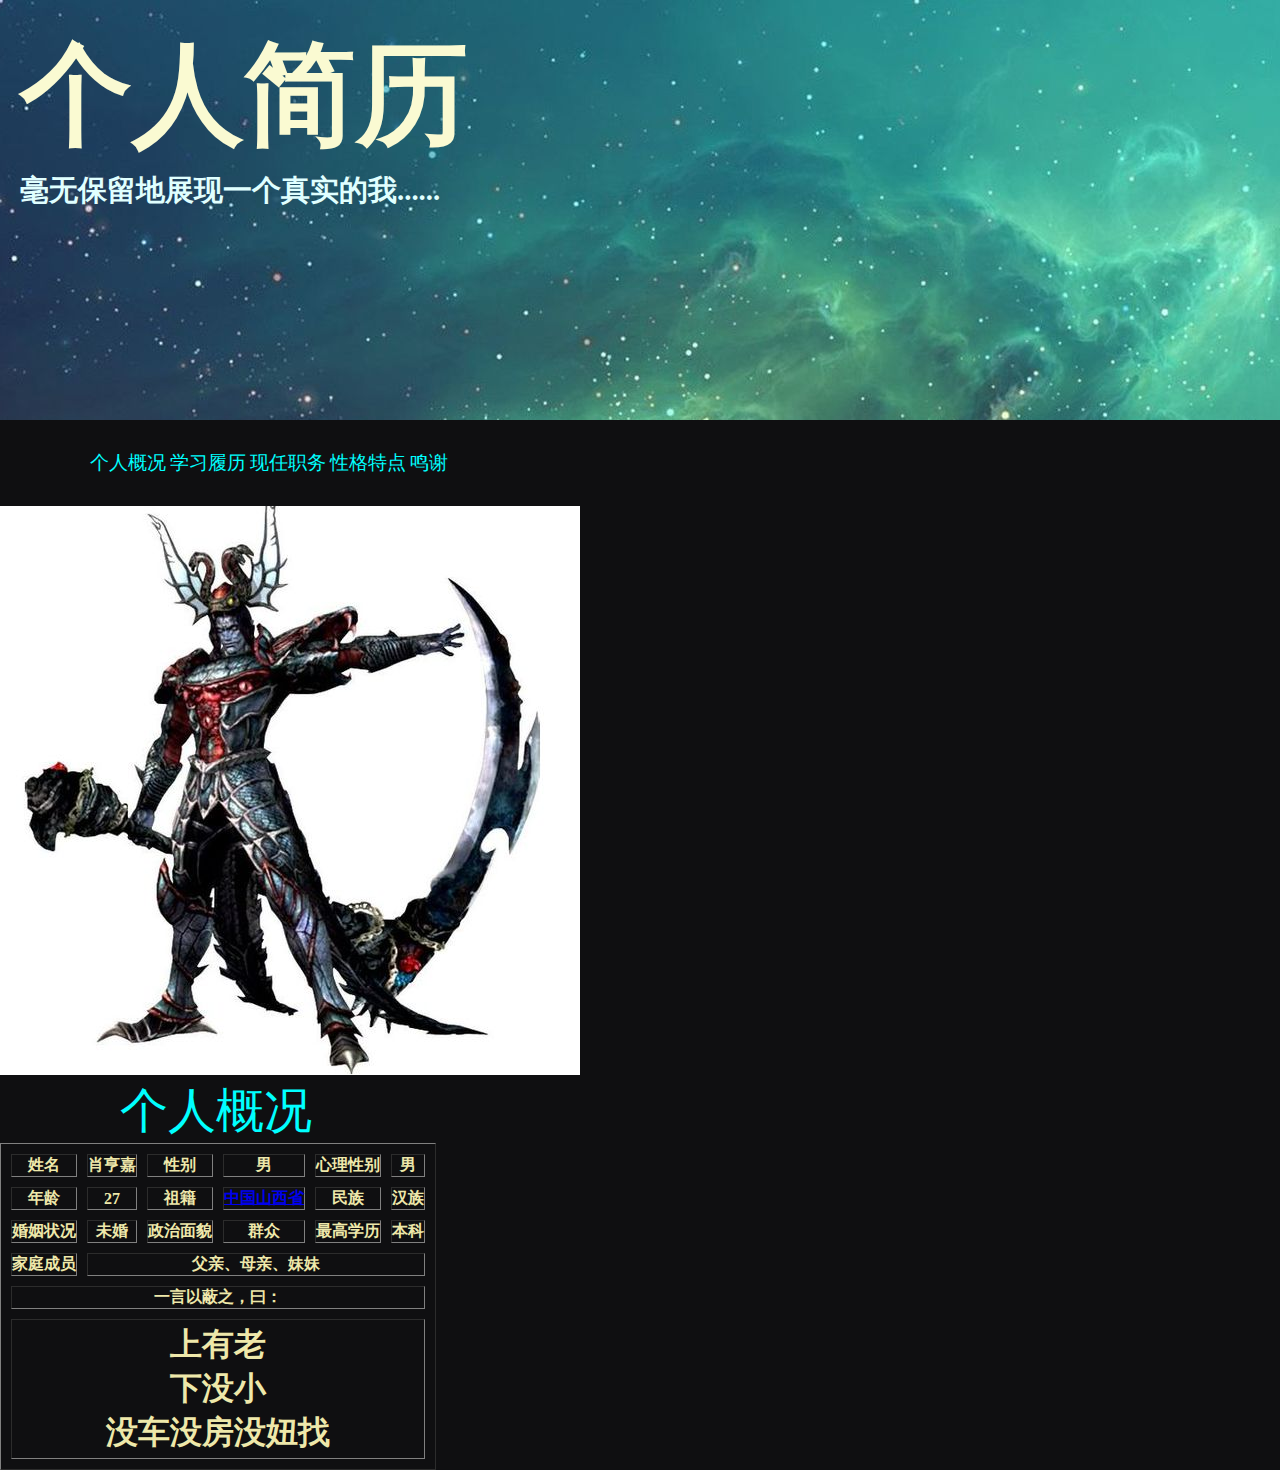
<file: index.html>
<!DOCTYPE html>
<html lang="en">
<head>
    <meta charset="UTF-8" >
    <meta name="description" content="本站信息纯属胡诌，如有雷同，请勿对号入座，若不幸为一猎头公司的爬虫程序抓取，还望一笑而过">
    <meta name="keywords" content="个人概况,学习履历,现任职务,性格特点,鸣谢">
    <title>这就是我</title>
    <style>
        @import url(titlestyle.css);
        @import url(indexhtmlstyle.css);
        body {
            background: #0f0f11;
        }

    </style>
</head>
<body>
    <div id="biaoti">
        <h1 id="biaotizifu">
        个人简历
        </h1>
        <h5>毫无保留地展现一个真实的我......</h5>
    </div>
        <div id="xuanxiang">
        <span>
            <a href="#个人概况">个人概况</a>
            <a href="http://localhost:63342/Introduce%20myself/%E5%AD%A6%E4%B9%A0%E5%B1%A5%E5%8E%86.html?_ijt=c2cq488smg8c29aofitm3tp6bj">学习履历</a>
            <a href="http://localhost:63342/Introduce%20myself/%E7%8E%B0%E4%BB%BB%E8%81%8C%E5%8A%A1.html?_ijt=sb9k1b2pe858qgaqr6a24ljorf">现任职务</a>
            <a href="http://localhost:63342/Introduce%20myself/%E6%80%A7%E6%A0%BC%E7%89%B9%E7%82%B9.html?_ijt=sb9k1b2pe858qgaqr6a24ljorf">性格特点</a>
            <a href="http://localhost:63342/Introduce%20myself/%E9%B8%A3%E8%B0%A2.html?_ijt=mrd3rjpmddgoripspcc7uu6akc">鸣谢</a>
        </span>
        </div>
        <a href="http://wenku.baidu.com/link?url=UuxSoqsc_LYOg5j0yisn1xj-lXH0BOGLY9uhi_NJvnNpE5SubYCFbx9AzHHNETEI3PlodE9Vs7Gsw5Brnt1HoPrUkf7RhUVvmAXkYsWKzMO" target="_blank">
            <img src="photos/zhaopian1.jpg" alt="本人" title="大帅B一枚"></a>
         <div id="gerengaikuang">
            <span id="个人概况">
            个人概况</span>
         </div>
        <table border="1" cellspacing="10" cellpadding="20">
            <tr><th colspan="2">姓名</th>
                <th>肖亨嘉</th>
                <th colspan="2">性别</th>
                <th >男</th>
                <th colspan="2">心理性别</th>
                <th>男</th>
            </tr>
            <tr>
                <th colspan="2">年龄</th>
                <th>27</th>
                <th colspan="2">祖籍</th>
                <th><a href="http://baike.baidu.com/link?url=i73GQ1KcyQjPFg3KdqU_8ESyhfge-7SKNk27JKkMg5lJnUioX0YckkG8Xb8g-Uh2TFlnZsSID4KdOlBtz54dZ56LvsZrNESWhhbtQG-oAIS">
                    中国山西省
                </a>
                </th>
                <th colspan="2">民族</th>
                <th>汉族</th>
            </tr>
            <tr>
                <th colspan="2">婚姻状况</th>
                <th>未婚</th>
                <th colspan="2">政治面貌</th>
                <th>群众</th>
                <th colspan="2">最高学历</th>
                <th>本科</th>
            </tr>
            <tr>
                <th colspan="2">家庭成员</th><th colspan="7">父亲、母亲、妹妹</th>
            </tr>
            <tr>
                <th colspan="9">一言以蔽之，曰：</th>
            </tr>
            <tr>
                <th colspan="9" rowspan="3">
                <div id="duanluo">
                        <p>上有老</p>
                        <p>下没小</p>
                        <p>没车没房没妞找</p>


                    </div>
                </th>
            </tr>
        </table>
</body>
</html>
</file>
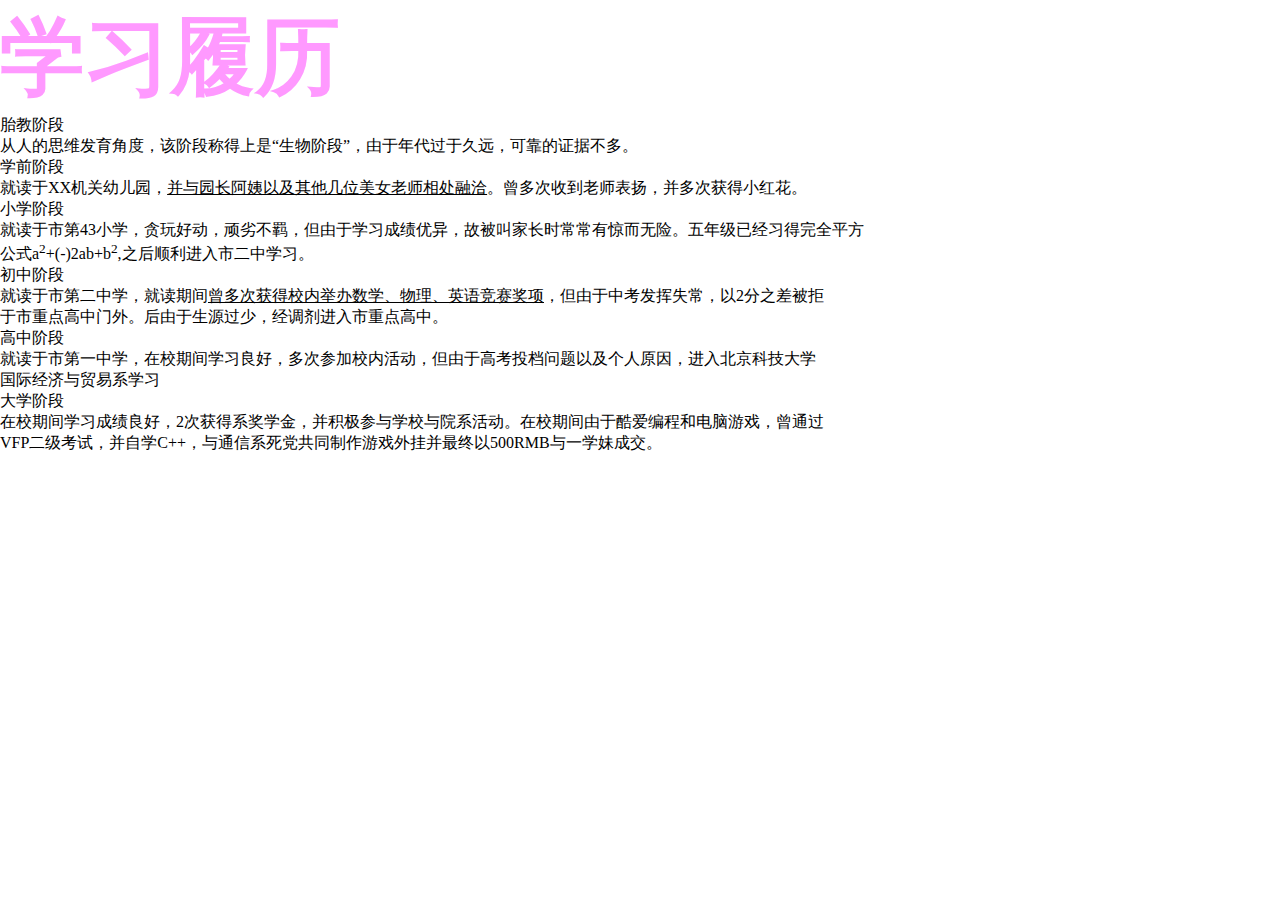
<file: 学习履历.html>
<!DOCTYPE html>
<html lang="en">
<head>
    <meta charset="UTF-8">
    <title>学习履历</title>
    <style>
        @import url(titlestyle.css);
        @import url(indexhtmlstyle.css);
    </style>
</head>
<body>
<dl><h1 class="biaoti"">学习履历</h1>
<!--以下内容很可能与真实情况有偏差，带下划线的内容有待考证-->
    <dt>胎教阶段</dt>
    <dd>从人的思维发育角度，该阶段称得上是“生物阶段”，由于年代过于久远，可靠的证据不多。</dd>

    <dt>学前阶段</dt>
    <dd><div>就读于XX机关幼儿园，<ins>并与园长阿姨以及其他几位美女老师相处融洽</ins>。曾多次收到老师表扬，并多次获得小红花。</div>
    </dd>
    <dt>小学阶段</dt>
    <dd><div>就读于市第43小学，贪玩好动，顽劣不羁，但由于学习成绩优异，故被叫家长时常常有惊而无险。五年级已经习得完全平方</div>
        <div>公式a<sup>2</sup>+(-)2ab+b<sup>2</sup>,之后顺利进入市二中学习。</div>
    </dd>
    <dt>初中阶段</dt>
    <dd><div>就读于市第二中学，就读期间<ins>曾多次获得校内举办数学、物理、英语竞赛奖项</ins>，但由于中考发挥失常，以2分之差被拒</div>
        <div>于市重点高中门外。后由于生源过少，经调剂进入市重点高中。</div>
    </dd>
    <dt>高中阶段</dt>
    <dd><div>就读于市第一中学，在校期间学习良好，多次参加校内活动，但由于高考投档问题以及个人原因，进入北京科技大学</div>
        <div>国际经济与贸易系学习</div>
    </dd>
    <dt>大学阶段</dt>
    <dd><div>在校期间学习成绩良好，2次获得系奖学金，并积极参与学校与院系活动。在校期间由于酷爱编程和电脑游戏，曾通过</div>
        <div>VFP二级考试，并自学C++，与通信系死党共同制作游戏外挂并最终以500RMB与一学妹成交。</div>
    </dd>
</dl>
</body>
</html>
</file>
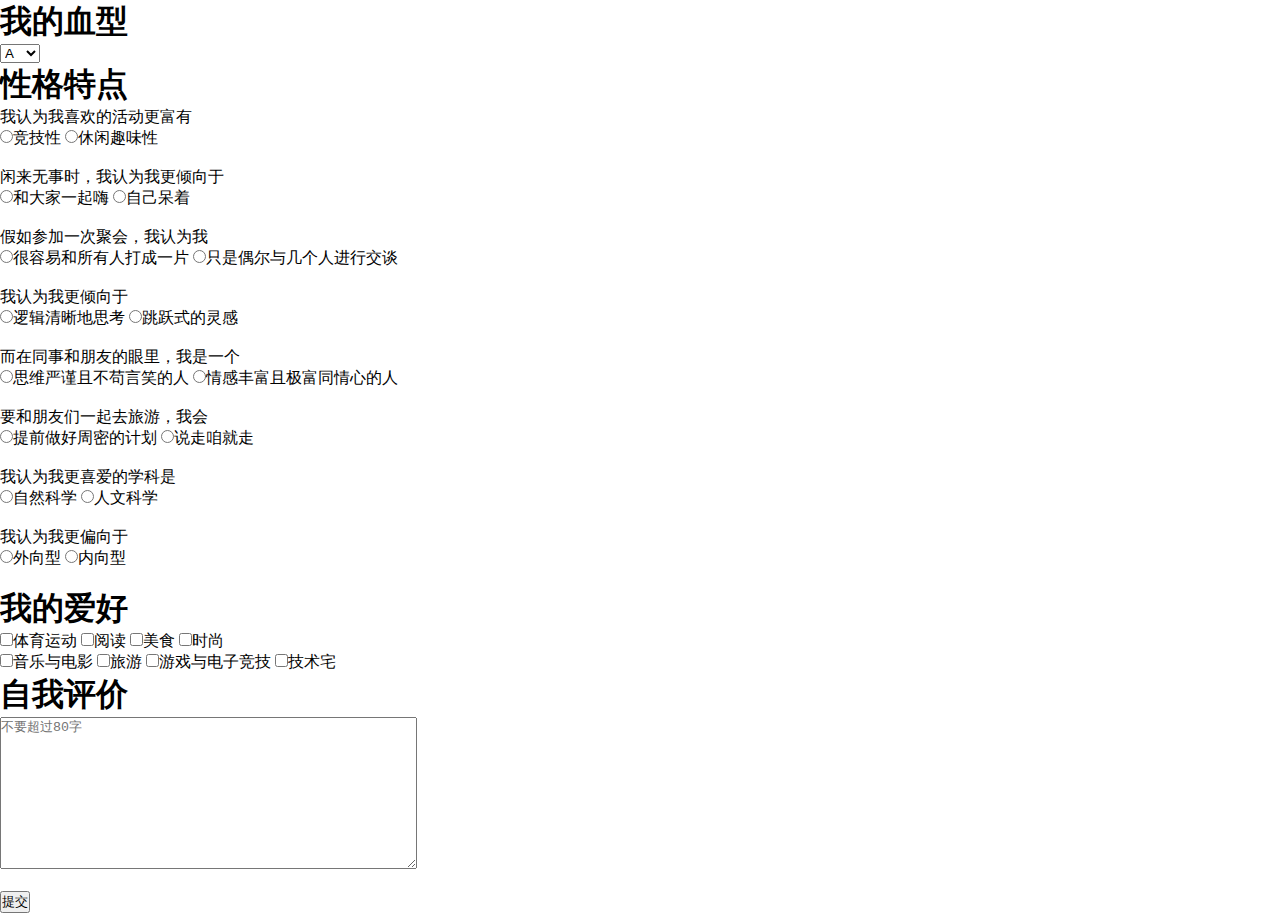
<file: 性格特点.html>
<!DOCTYPE html>
<html lang="en">
<head>
    <meta charset="UTF-8">
    <title>性格特点</title>
    <style>
        @import url(titlestyle.css);
        @import url(indexhtmlstyle.css);
    </style>
</head>
<body>
<ul>
    <li><h1>我的血型</h1>
        <select name="blood_type">
            <option value="A">A</option>
            <option value="B">B</option>
            <option value="O">O</option>
            <option value="AB">AB</option>
        </select>
    </li>
    <li><dl><h1>性格特点</h1></dl>
        <form action="" method="post"></form>
        <input type="hidden" name="key" value="value">
        <dt></dt>
        <dt>我认为我喜欢的活动更富有</dt>
        <dd><input type="radio" name="games">竞技性
            <input type="radio" name="games">休闲趣味性
        </dd>
        <br>
        <dt>闲来无事时，我认为我更倾向于</dt>
        <dd><input type="radio" name="friendship">和大家一起嗨
            <input type="radio" name="friendship">自己呆着
        </dd>
        <br>
        <dt>假如参加一次聚会，我认为我</dt>
        <dd><input type="radio" name="character">很容易和所有人打成一片
            <input type="radio" name="character">只是偶尔与几个人进行交谈
        </dd>
        <br>
        <dt>我认为我更倾向于</dt>
        <dd><input type="radio" name="thinking">逻辑清晰地思考
            <input type="radio" name="thinking">跳跃式的灵感
        </dd>
        <br>
        <dt>而在同事和朋友的眼里，我是一个</dt>
        <dd><input type="radio" name="character2">思维严谨且不苟言笑的人
            <input type="radio" name="character2">情感丰富且极富同情心的人
        </dd>
        <br>
        <dt>要和朋友们一起去旅游，我会</dt>
        <dd><input type="radio" name="habit">提前做好周密的计划
            <input type="radio" name="habit">说走咱就走
        </dd>
        <br>
        <dt>我认为我更喜爱的学科是</dt>
        <dd><input type="radio" name="subject">自然科学
            <input type="radio" name="subject">人文科学
        </dd>
        <br>
        <dt>我认为我更偏向于</dt>
        <dd><input type="radio" name="character3">外向型
            <input type="radio" name="character3">内向型
        </dd>
    </li>
    <br>
    <li><h1>我的爱好</h1>
        <input type="checkbox" name="hobbies">体育运动
        <input type="checkbox" name="hobbies">阅读
        <input type="checkbox" name="hobbies">美食
        <input type="checkbox" name="hobbies">时尚
        <br>
        <input type="checkbox" name="hobbies">音乐与电影
        <input type="checkbox" name="hobbies">旅游
        <input type="checkbox" name="hobbies">游戏与电子竞技
        <input type="checkbox" name="hobbies">技术宅
    </li>
    <li><h1>自我评价</h1>
        <textarea name="" cols="50" rows="10" placeholder="不要超过80字"></textarea>
    </li>
    <br>
</ul>
<input type="submit" value="提交">
</body>
</html>
</file>
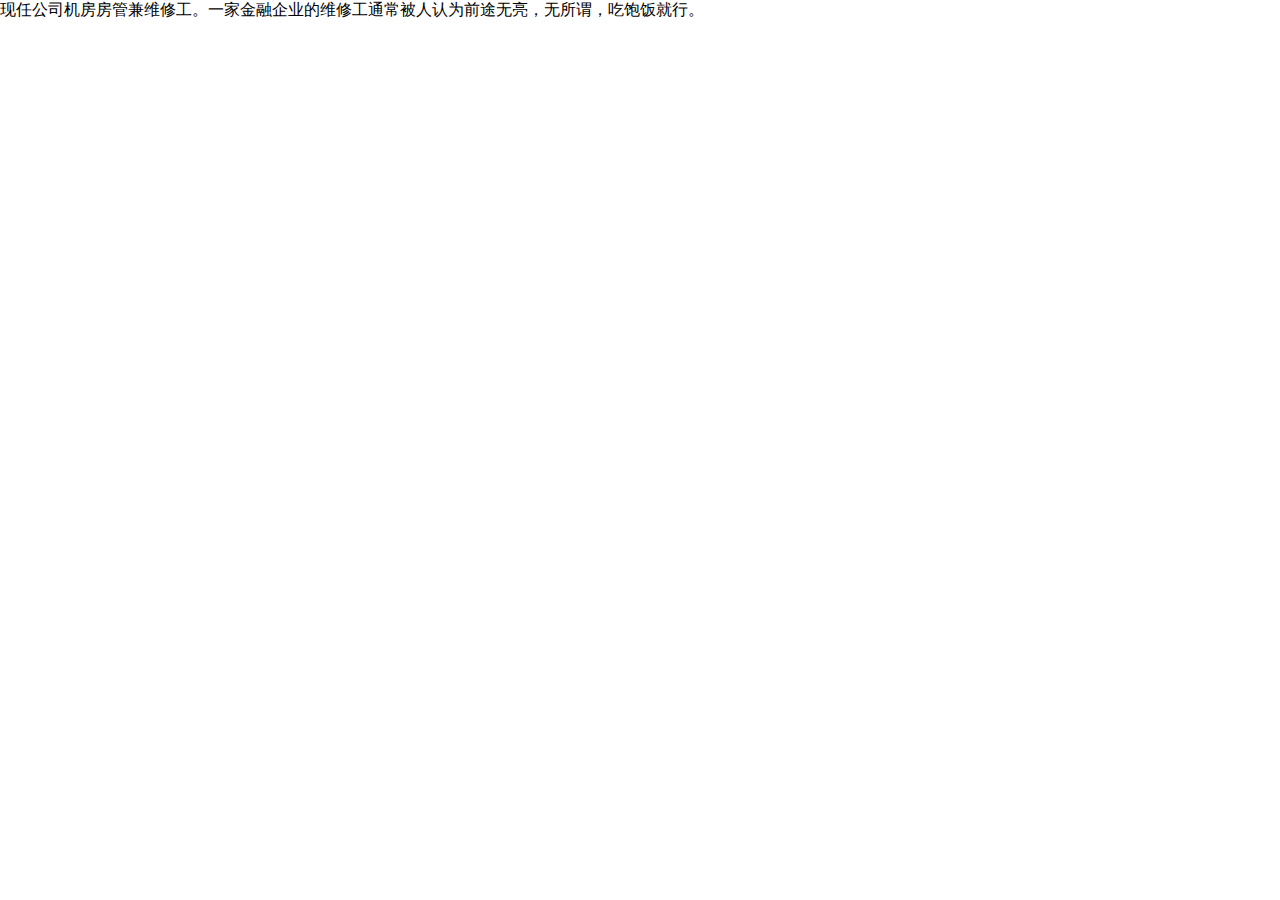
<file: 现任职务.html>
<!DOCTYPE html>
<html lang="en">
<head>
    <meta charset="UTF-8">
    <title>现任职务</title>
    <style>
        @import url(titlestyle.css);
        @import url(indexhtmlstyle.css);
    </style>
</head>
<body>
现任公司机房房管兼维修工。一家金融企业的维修工通常被人认为前途无亮，无所谓，吃饱饭就行。
</body>
</html>
</file>
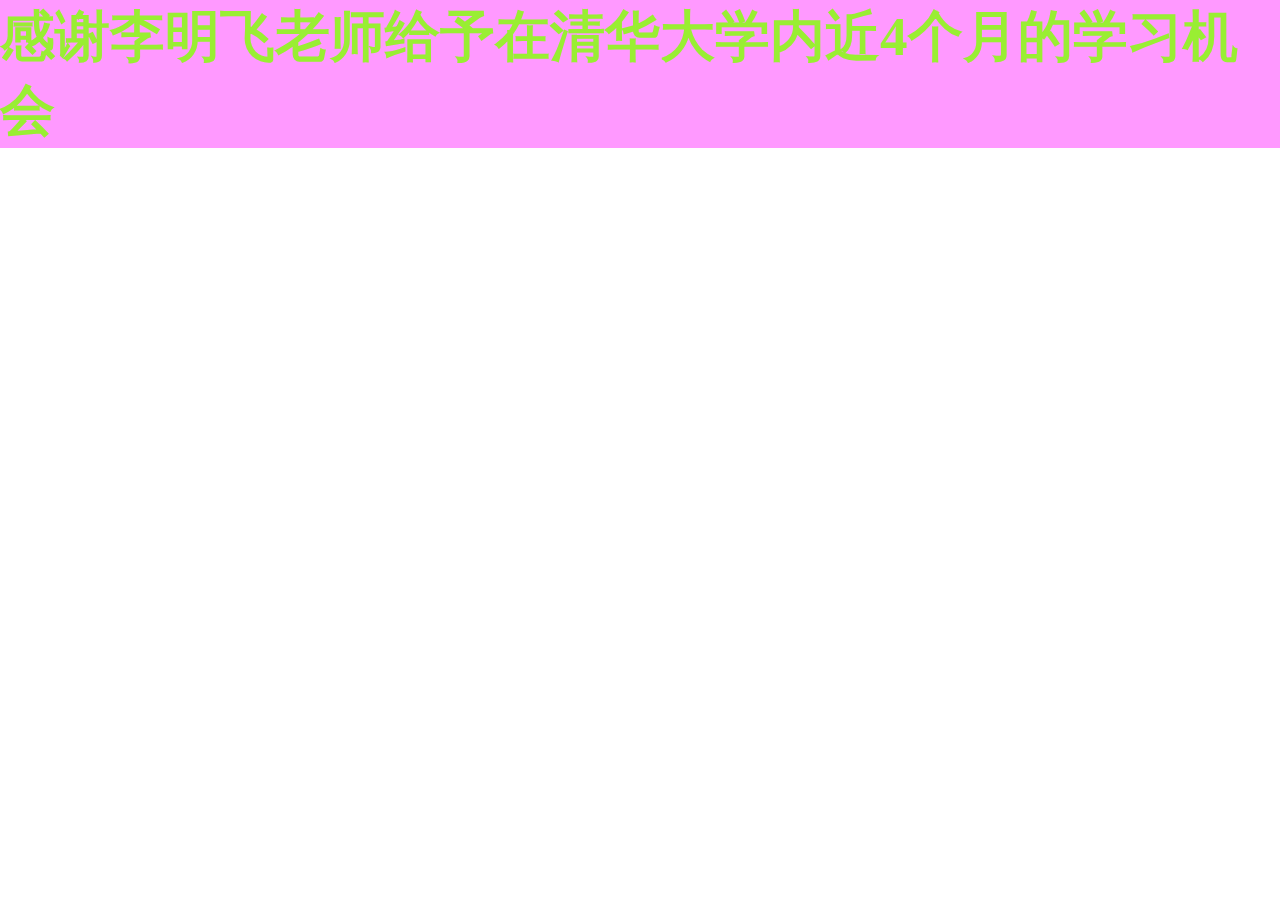
<file: 鸣谢.html>
<!DOCTYPE html>
<html lang="en">
<head>
    <meta charset="UTF-8">
    <title>鸣谢</title>
    <style>
        @import url(titlestyle.css);
        @import url(indexhtmlstyle.css);
    </style>
</head>
<body>
<h1 style="color:#9e3;background:#f9f;font-size:55px">
    感谢<bold>李明飞老师</bold>给予在清华大学内近4个月的学习机会
</h1>
</body>
</html>
</file>
